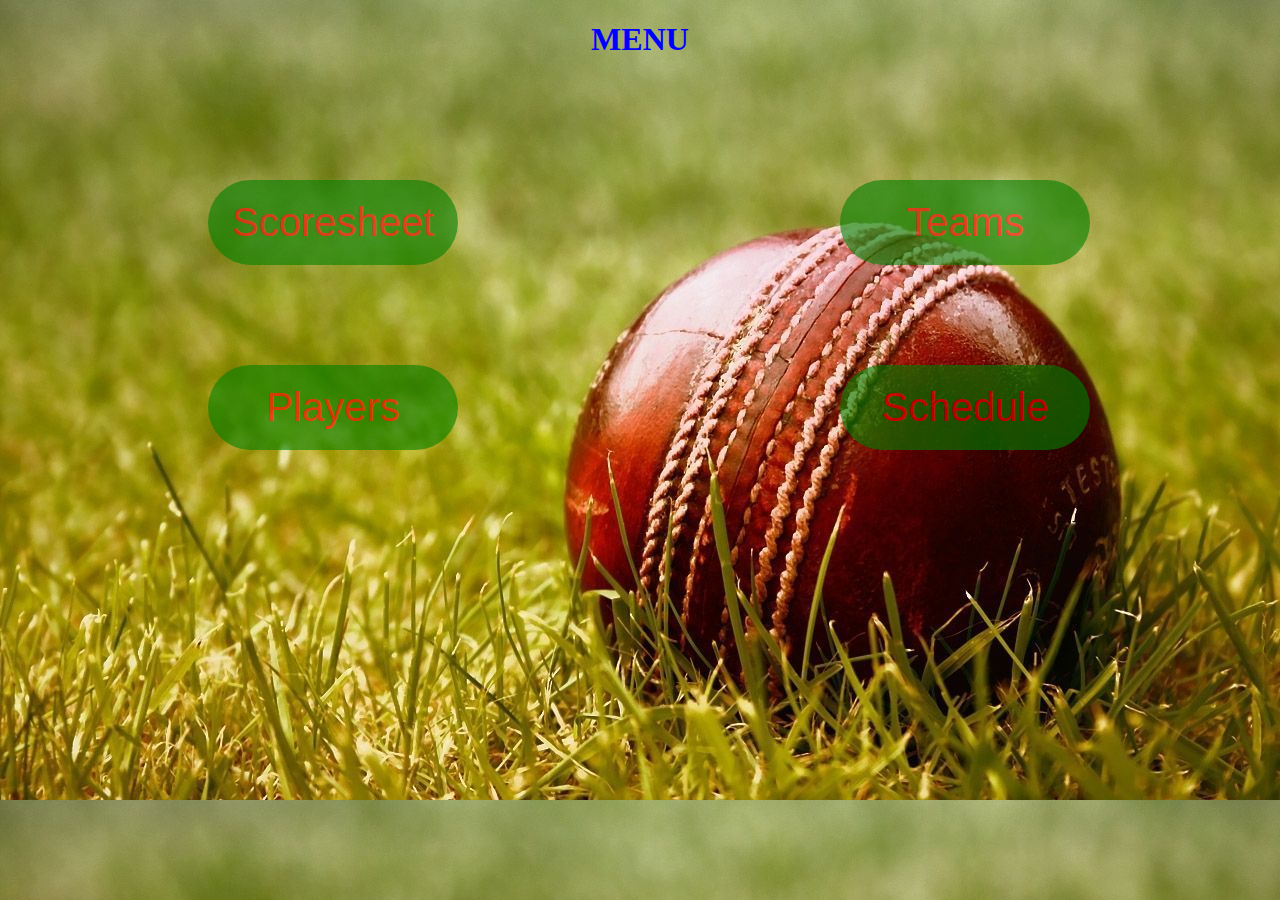
<file: index.html>
<!DOCTYPE html>
<html>
<head>
<meta charset="ISO-8859-1">
<title>Insert title here</title>
    <link rel="stylesheet" href="menu.css">
</head>
<body>
<h1 align="center" style=" color:blue;">MENU</h1>
	<form action="hello" method="post">
	<div style="display:grid; grid-template-columns:auto auto">
	<input type="button" onclick="window.location.href='score.html';" value="Scoresheet" name="h">
	<input type="button" onclick="window.location.href='searchforteam.html';" value="Teams" name="h">
	<input type="button" onclick="window.location.href='searchforplayer.html';" value="Players" name="h" >
	<input type="button" onclick="window.location.href='Schedule.html';" value="Schedule" name="h">
	</div>
	</form>
</body>
</html>
</file>
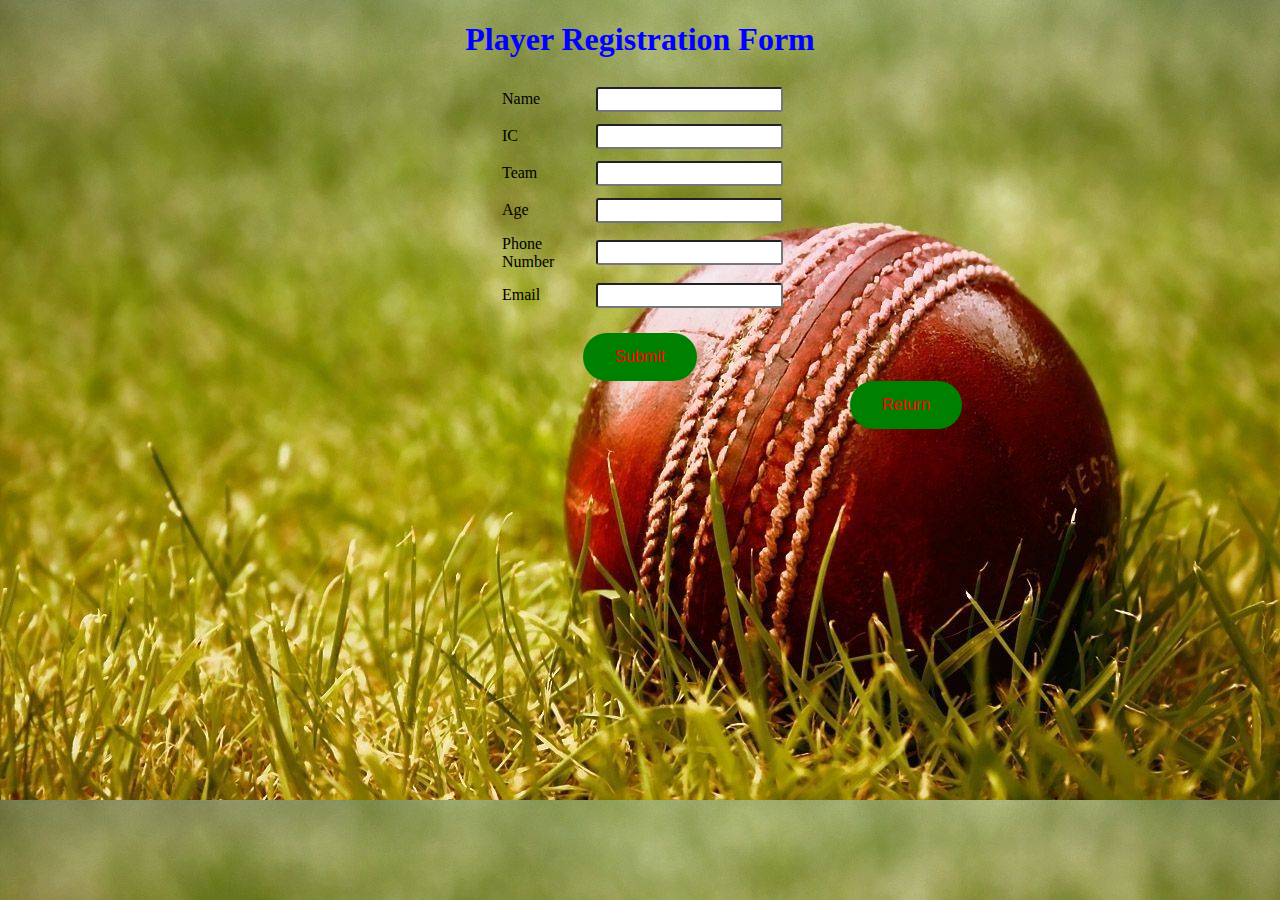
<file: PlayerReg.html>
<!DOCTYPE html>
<html lang="en">
<head>
<meta charset="UTF-8">
<meta name="Author" content="">
<meta name="Keywords" content="">
<meta name="Description" content="">
<title>Player Registration Form</title>
<link rel="stylesheet" href="Player.css">
</head>
<body>
	<h1 align="center" style="color: blue;">Player Registration Form</h1>
	<div id="main_con" class="" align="center">
		<form action="player" method="post" style="display:inline-block">
			<div id="container">
				<div id="form" class="">
					<table>
						<tr>
							<td><label for="name">Name<span class="imp"></span></label></td>
							<td><input type="text" id="name" name="name"></td>
						</tr>
						<tr>
							<td><label for="ic">IC</label></td>
							<td><input type="text" id="ic" name="ic"></td>
						</tr>
						<tr>
							<td><label for="team">Team<span class="imp"></span></label></td>
							<td><input type="text" id="team" name="team"></td>
						</tr>
						<tr>
							<td><label for="age">Age</label></td>
							<td><input type="text" id="age" name="age"></td>
						</tr>
						<tr>
							<td><label for="phone">Phone Number</label></td>
							<td><input type="text" id="phone" name="phone"></td>
						</tr>
						<tr>
							<td><label for="email">Email</label></td>
							<td><input type="email" id="email" name="email"></td>
						</tr>
					</table>
					<br>
				</div>
				
				
				
			</div>
			<button class="button">Submit</button>
			
			</form>
					<a href="index.html" ><button class="button" style="margin-left:400px;" onclick="form.action='menu.html'">Return</button></a>
		</div>

	
	
</body>
</html>
</file>
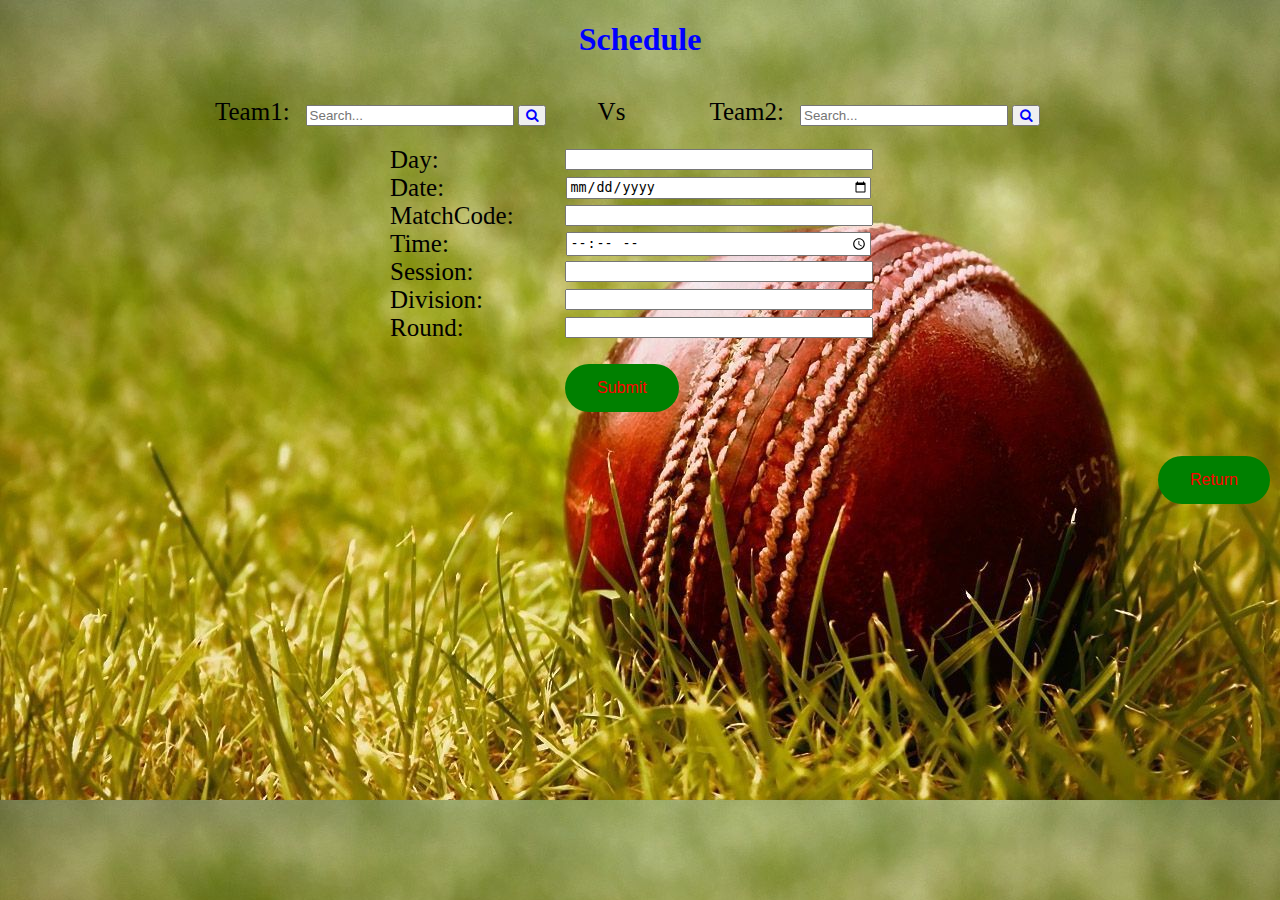
<file: Schedule.html>
<!DOCTYPE html>
<html>
<head>
<meta charset="UTF-8">
<title>Team Schedule</title>
<link rel="stylesheet" href="Schedule.css">
<link rel="stylesheet"
	href="
	https://cdnjs.cloudflare.com/ajax/libs/font-awesome/4.7.0/css/font-awesome.min.css">
</head>
<body>
	<div id="main_container">
		<h1 align="center">Schedule</h1>
		<br>
		<form action="schedule" method="post">
			<div id="team">
				<label>Team1:</label>&emsp;<input type="text" name="t1"
					placeholder="Search...">
				<button type="submit" value="search" class="cl">
					<i class="fa fa-search" aria-hidden="true" style="color: blue;"></i>
				</button>
				 &emsp;&emsp;&emsp;<label>Vs</label>&emsp;&emsp;&emsp;&emsp;&emsp; <label>Team2:</label>&emsp;<input
					type="text" name="t2" placeholder="Search...">
				<button type="submit" value="search" class="cl">
					<i class="fa fa-search" aria-hidden="true" style="color: blue;"></i>
				</button>
				<br>
			</div>
			<div id="rem">
				<label class="labels">Day:</label><input type="text" name="day"	class="box"> 
				<label class="labels">Date:</label><input type="date" name="date" class="box"> 
				<label class="labels">MatchCode:</label><input type="text" name="code" class="box"> 
				<label class="labels">Time:</label><input type="time" name="time" class="box"> 
				<label class="labels">Session:</label><input type="text" name="session" class="box"> 
				<label class="labels">Division:</label><input type="text" name="division" class="box"> 
				<label class="labels">Round:</label><input type="text" name="round" class="box">
			</div>
			<br>
			
				<button class="button" style="display:inline-block;  margin-left:350px">Submit</button>
						</form>
			
			
	</div><br><br><a href="index.html"><button id="back" class="button">Return</button></a>
	
				
</body>
</html>
</file>
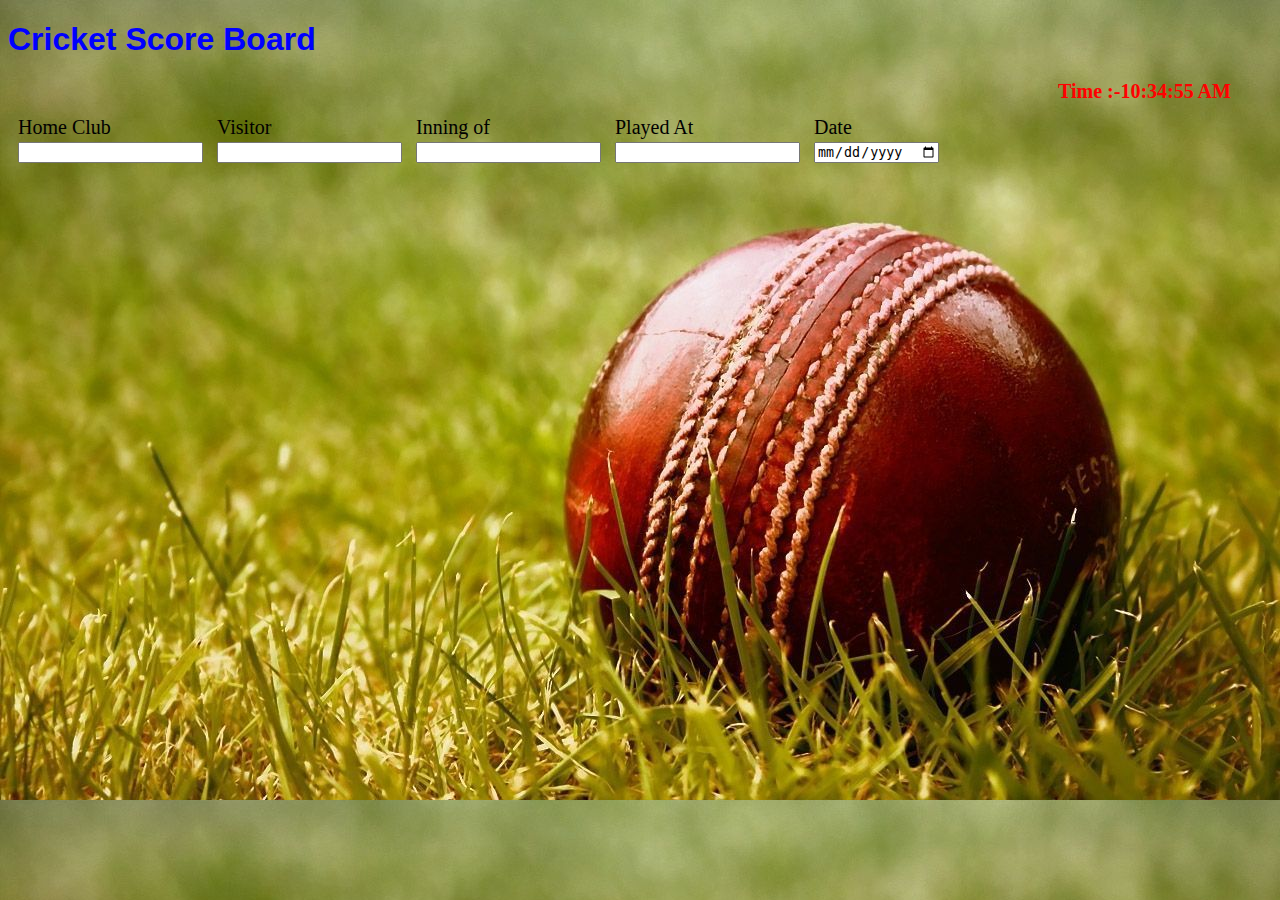
<file: score.html>
<!DOCTYPE html>
<html>
<head>
<meta charset="ISO-8859-1">
<title>Insert title here</title>

<style>
.header h1{
  font-family: 'Oswald', sans-serif;
  animation: slide 9s ease-in-out infinite;
  margin-left: 0px;
}
@keyframes slide{
  0%{margin-left: 0%;}
  50%{margin-left:70%;}
}
body  {
  background-image: url("cri.jpg");
}
.five {
	display:inline-block;
 	font-size:20px;
  margin-left: 10px;
}
</style>
</head>
<body onload="refreshTime();">
<div class="header">
    <h1 style="color:blue;">Cricket Score Board</h1>
  </div>	<h1 style="margin-left:1050px; color:red; font-size:20px;"> Time :-<span id="time"> </span></h1>
  <div class="form-head"> 
  <form action="sc" method="post"> 
  	<div class="div-five">
  			<div class="five"><label>Home Club</label><br><input type="text" name="home"></div>
  			<div class="five"><label>Visitor</label><br><input type="text" name="visit"></div>
  			<div class="five"><label>Inning of</label><br><input type="text" name="inn"></div>
  			<div class="five"><label>Played At</label><br><input type="text" name="play"></div>
  			<div class="five"><label>Date</label><br><input type="date" name="date"></div>
  	</div>  
  </form>
  </div>
  <script>
  `use strict`;
  function refreshTime() {
  	var dt = new Date();
  	const a=document.getElementById("time");
 	 a.innerHTML = dt.toLocaleTimeString();
  }
 	 setInterval(refreshTime, 1000);
  </script>
  

</body>
</html>
</file>
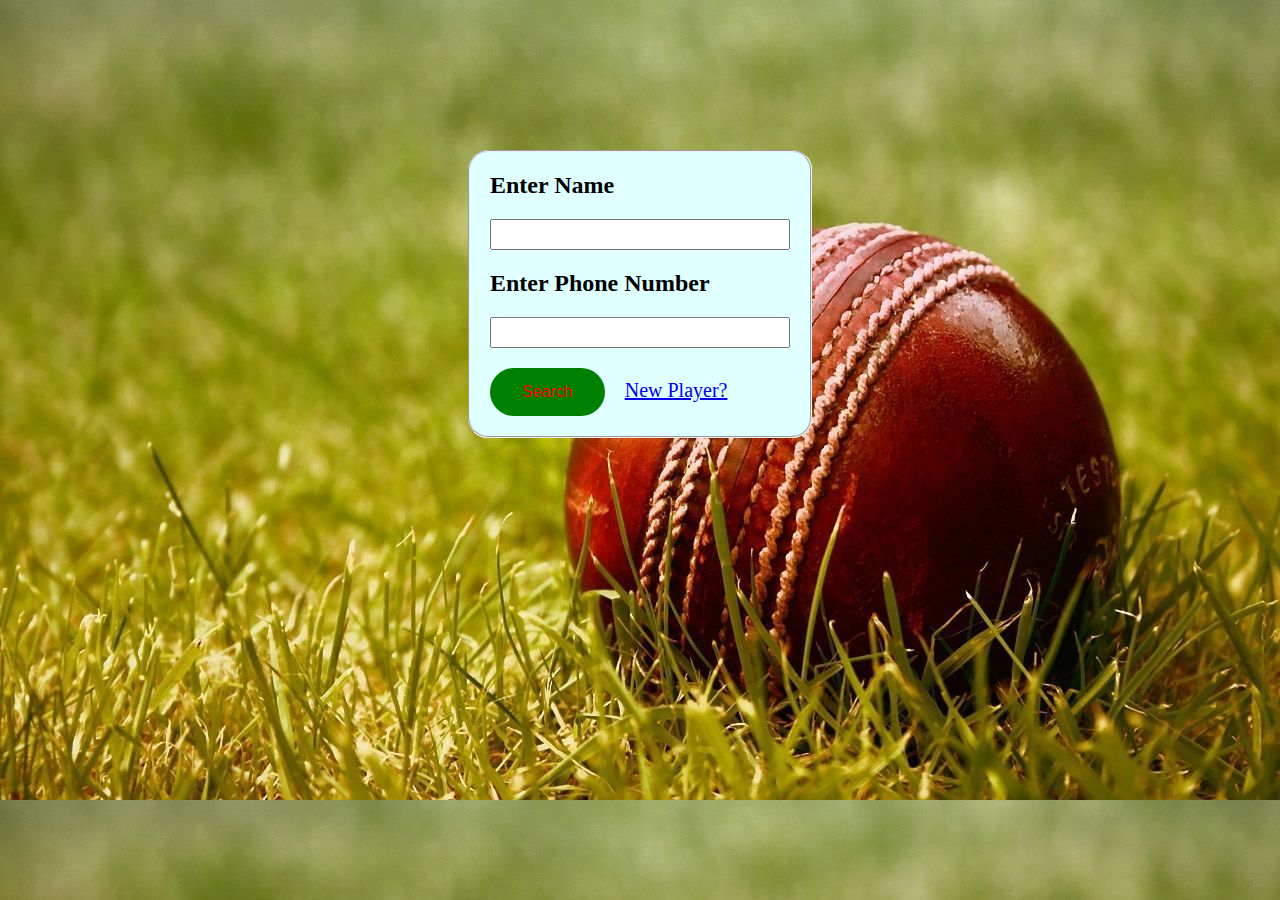
<file: searchforplayer.html>
<!DOCTYPE html>
<html>
<head>
<meta charset="UTF-8">
<title>Search for Player</title>
<style>
	body{
	background-image: url("cri.jpg");
	}
	h2{
		margin-top:0px;
	}
	fieldset {
	background-color:lightcyan;
	margin:auto;
	margin-top:150px;
	width:300px;
	padding:20px;
	border-radius:20px;
	display:flex;
	flex-direction: column;
	}
	.inp{
	margin-bottom:20px;
	height: 25px;
	}
		.button{
	background-color:green;
  border: none;
  color: red;
  padding: 15px 32px;
  text-align: center;
  text-decoration: none;
  display:inline;
  transition-duration: 0.4s;
  font-size: 16px;
  cursor: pointer;
  border-radius: 200px;
	}
	.button:hover {
  background-color:#00ff00;
  color: white;
}

	.anchor{
		font-size:20px;
		margin-top:20px;
		cursor:pointer;
	}
	.butt{
		display:inline;
	}
</style>
</head>
<body>
<div class="container">
	<form action="searchplayer" method="post">
	<fieldset>
		<h2>Enter Name</h2>
		<input type="text" name="name" class="inp" required>
		<h2>Enter Phone Number</h2>
		<input type="text" name="phno" class="inp" required>
		<div class="butt">
		<input type="submit" value="Search" class="button" >&emsp;
		<a href="PlayerReg.html" class="anchor">New Player?</a>
		</div>
	</fieldset>	
	</form>
</div>
</body>
</html>
</file>
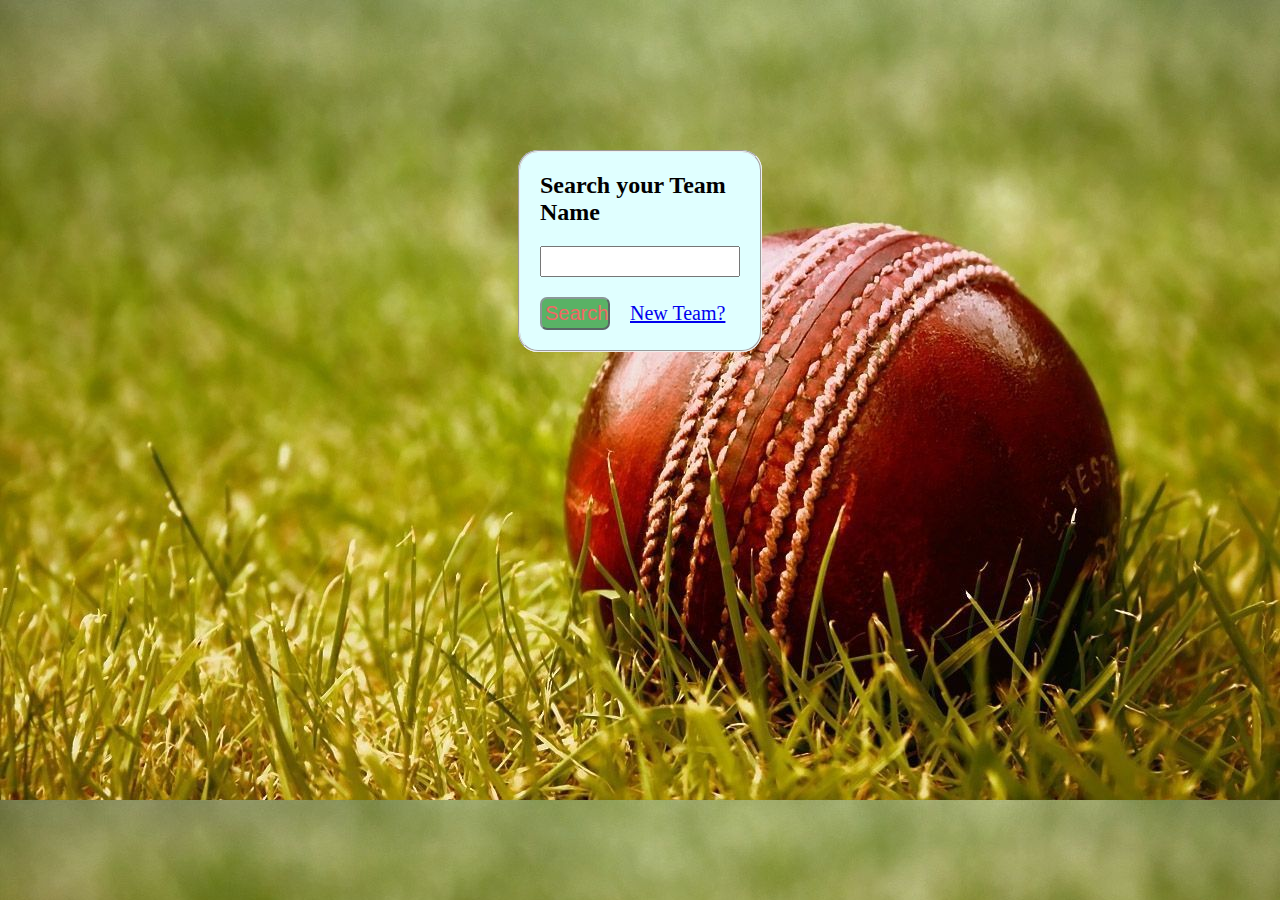
<file: searchforteam.html>
<!DOCTYPE html>
<html>
<head>
<meta charset="UTF-8">
<title>Search for Player</title>
<style>
	body  {
  background-image: url("cri.jpg");
}
	.but {
  background-color:green;
  opacity:0.6;
  color: red; 
  }
	.but:hover {
  background-color:#00ff00;
  color: white;
}
	h2{
		margin-top:0px;
	}
	fieldset {
	background-color:lightcyan;
	margin:auto;
	margin-top:150px;
	width:200px;
	padding:20px;
	border-radius:20px;
	display:flex;
	flex-direction: column;
	}
	.inp{
	margin-bottom:20px;
	height: 25px;
	}
	.but{
	font-size:20px;
	width:70px;
	padding:3px;
	border-radius:7px;
	cursor:pointer;
	}
	.anchor{
		font-size:20px;
		margin-top:20px;
		cursor:pointer;
	}
	.butt{
		display:inline;
	}
</style>
</head>
<body>
<div class="container">
	<form action="searchteam" method="post">
	<fieldset>
		<h2>Search your Team Name</h2>
		<input type="text" name="name" class="inp" required>
		<div class="butt">
		<input type="submit" value="Search" class="but" >&emsp;
		<a href="team.html" class="anchor">New Team?</a>
		</div>
	</fieldset>	
	</form>
</div>
</body>
</html>
</file>
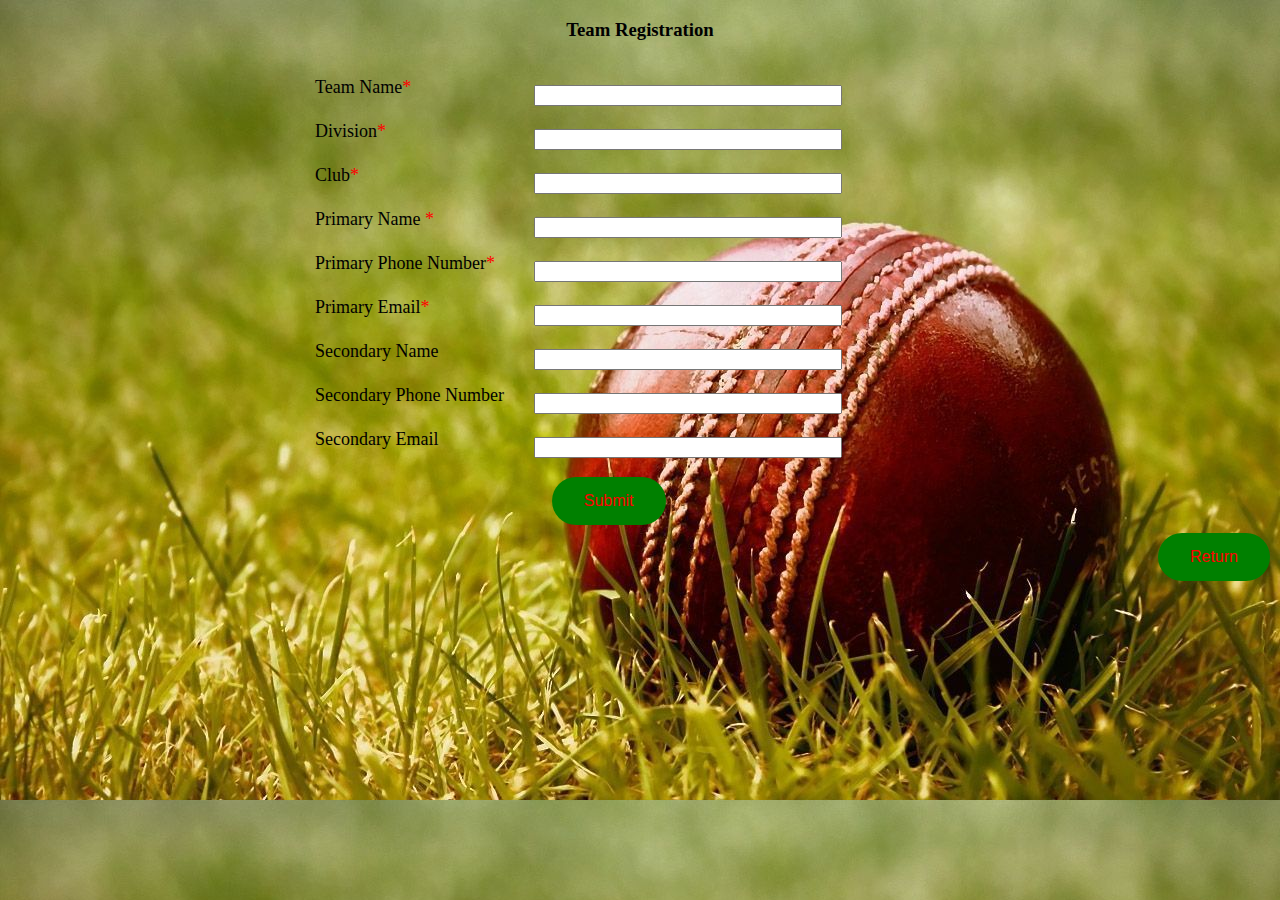
<file: team.html>
<!DOCTYPE html>
<html lang="en">
 <head>
  <meta charset="UTF-8">
  <title>Document</title>
  <link rel="stylesheet" href="team.css">
 </head>
 <body>
 <h3 align="center">Team Registration</h3><br>
 <form  action="TeamReg" method="post" id="f1">
  <label class="labels">Team Name<span class="req">*</span></label><input type="text" name="tname" class="box"/>
  <label class="labels">Division<span class="req">*</span></label><input type="text" name="div" class="box">
  <label class="labels">Club<span class="req">*</span></label><input type="text" name="club" class="box">
  <label class="labels">Primary Name <span class="req">*</span></label><input type="text" name="pname" class="box">
  <label class="labels">Primary Phone Number<span class="req">*</span></label><input type="text" name="pphno" class="box">
  <label class="labels">Primary Email<span class="req">*</span></label><input type="text" name="peid" class="box">
  <label class="labels">Secondary Name </label><input type="text" name="sname" class="box">
  <label class="labels">Secondary Phone Number</label><input type="text" name="sphno" class="box">
  <label class="labels">Secondary Email</label><input type="text" name="seid" class="box">
 <br>
 <div id="bottom_button">
	<button class="button" type="submit">Submit</button>	
	</div>
</form>
	<a href="index.html" class="but"><button class="button">Return</button></a>

 
 </body>
</html>
</file>
<file: menu.css>
@charset "ISO-8859-1";
body  {
  background-image: url("cri.jpg");
}
	input {
  background-color:green;
  opacity:0.6;
  border: none;
  color: red;
  padding:  20px;
  text-align: center;
  text-decoration: none;
  font-size: 40px;
  width:250px;
   transition-duration: 0.4s;
  margin: 100px 0px 0px 200px;
  border-radius: 150px;
  
  
}
	input:hover {
  background-color:#00ff00;
  color: white;
}
</file>
<file: Player.css>
@charset "ISO-8859-1";
#main_con{
		width:400px;
		margin:auto;
	}
	
	 #form{
		height:auto;
		width:300px;
	}
	body{
  	background-image: url("cri.jpg");
	}
	.button:hover {
  	background-color:#00ff00;
 	 color: white;
	}
	
	input{
		padding:3px;
		border-radius:3px;
	}
	
	.button{
	background-color:green;
  border: none;
  color: red;
  padding: 15px 32px;
  text-align: center;
  text-decoration: none;
  display:inline;
  transition-duration: 0.4s;
  font-size: 16px;
  cursor: pointer;
  border-radius: 200px;
  
	}
	
	td{
		padding:5px;
		padding-left:10px;
	}
	
	
	a:link {
  	color: red;
  	background-color: transparent;
  	text-decoration: none;
	}
	a:hover {
  	color: white;
 	 background-color: transparent;
  	text-decoration: none;
	}
	a{
	margin-left:10px;
	}
</file>
<file: Schedule.css>
@charset "ISO-8859-1";

body {
	background-image: url("cri.jpg");
}
#main_container{
	width:850px;
	margin:auto;
	border:red;
}
label {
	font-size: 25px;
}

input {
	margin-bottom: 20px;
	width: 200px;
}

h1 {
	color: blue;
}

a:link {
	color: red;
	background-color: transparent;
	text-decoration: none;
}

a:hover {
	color: white;
	background-color: transparent;
	text-decoration: none;
}

.button {
	background-color: green;
	border: none;
	color: red;
	padding: 15px 32px;
	text-decoration: none;
	display: inline-block;
	transition-duration: 0.4s;
	font-size: 16px;
	margin: 4px 2px;
	cursor: pointer;
	border-radius: 200px;
}

#rem {
	display: grid;
	grid-template-columns: auto auto;
	height: auto;
	width: 500px;
	margin:auto;
}

/* input[class=box] {
	margin-left: 100px;
} */

.box {
	margin-top: 8px;
	margin-bottom: 15px;
	width: 300px;
	margin: auto;
}

button:hover {
	background-color: #00ff00;
	color: white;
}

/* #buttons {
	width: 500px;
	height: auto;
} */

/* #bottom_button {
	width: 500px;
	height: auto;
} */

/* .labels {
	display: block;
} */
#back{
	float:right;
}
</file>
<file: team.css>
@charset "ISO-8859-1";
body  {
  background-image: url("cri.jpg");
}
.button {
  background-color:green;
  border: none;
  color: red;
  padding: 15px 32px;
  text-align: center;
  text-decoration: none;
  display:inline;
  transition-duration: 0.4s;
  font-size: 16px;
  margin: 4px 2px;
  cursor: pointer;
  border-radius: 200px;
  
  
}
.button:hover {
  background-color:#00ff00;
  color: white;
}

	span{
	color:red;
	}
	#f1{
		display:grid;
		grid-template-columns:auto auto;
		height:auto;
		width:650px;
		margin:auto;
		
	}
	.box{
	margin-top:8px;
	margin-bottom:15px;
	width:300px;
	
	}
	.but{
	float:right;
	}

	.labels{
	font-size:18px;
	display:block;
	margin-bottom:0px;
	}
	a:link {
  	color: red;
  	background-color: transparent;
  	text-decoration: none;
	}
	a:hover {
  	color: white;
 	 background-color: transparent;
  	text-decoration: none;
	}
	#bottom_button{
	width:400px;
	height:auto;
	margin:auto;
	}
</file>
